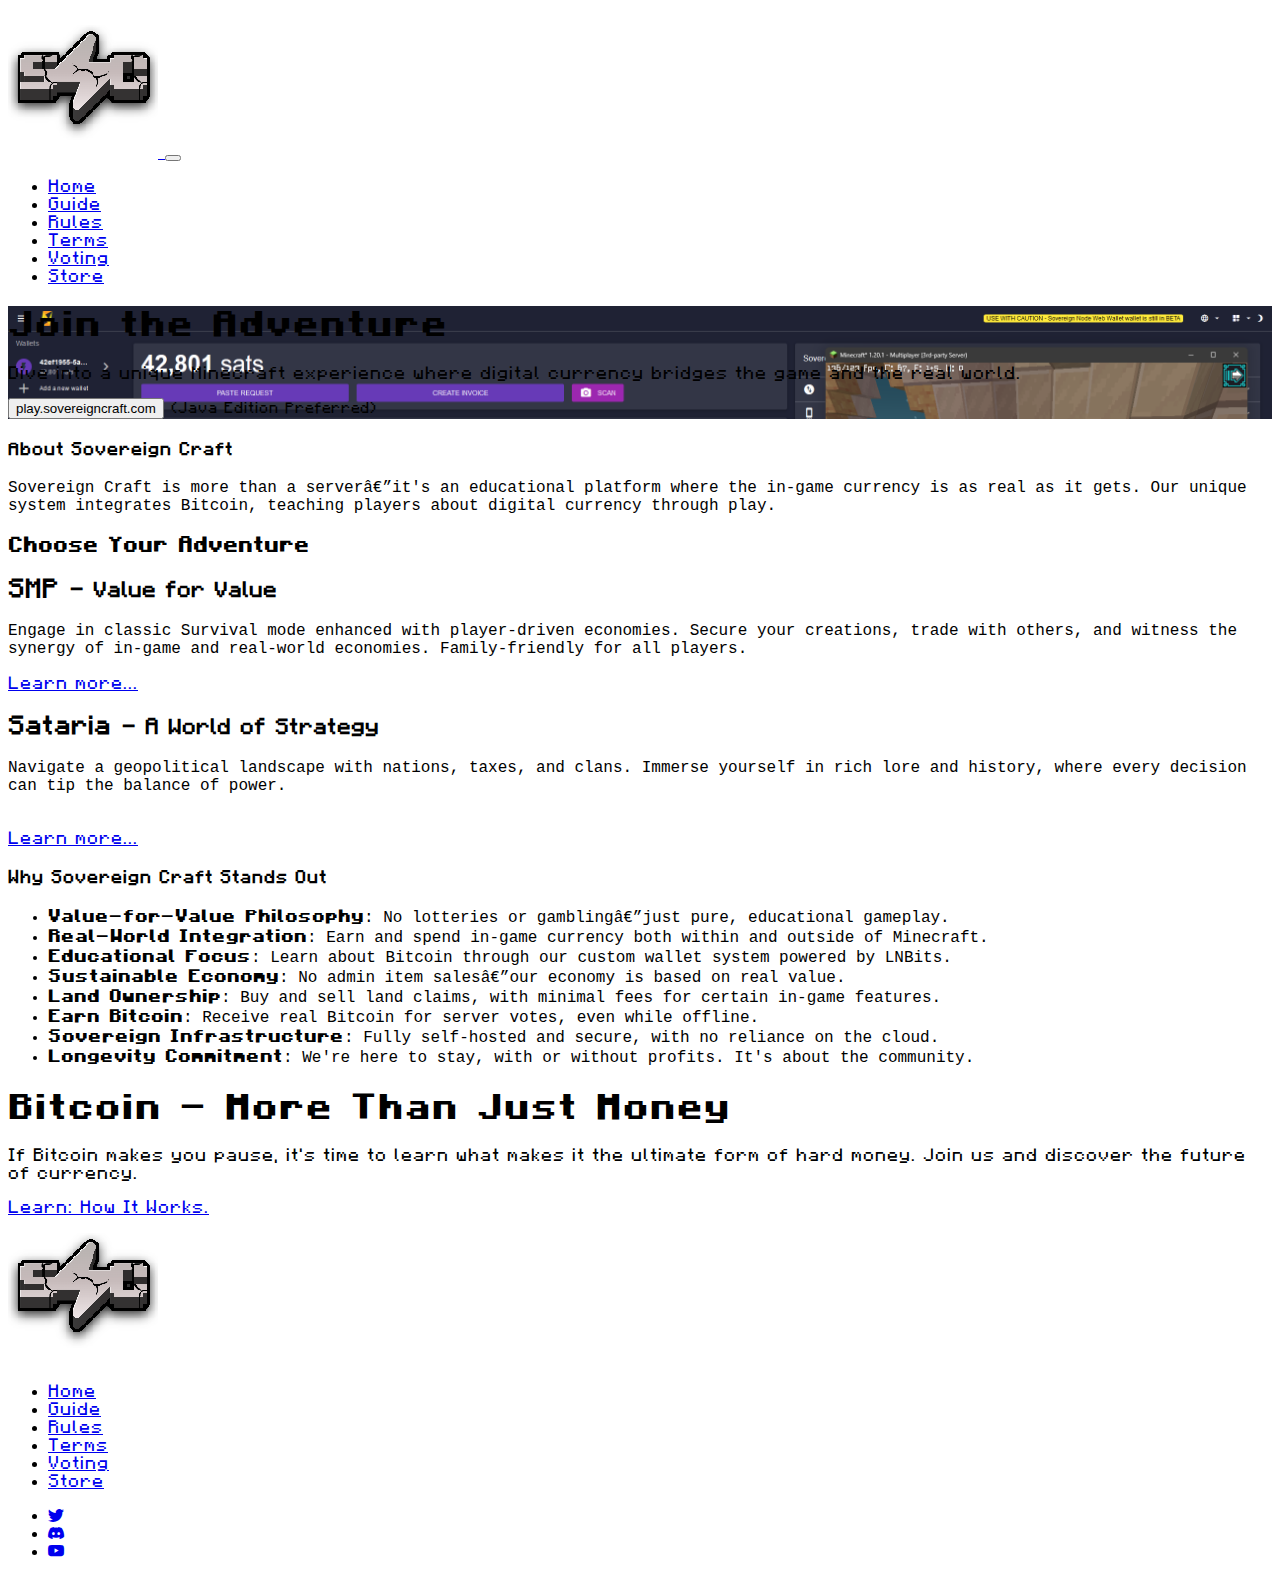
<file: index.html>
<html>

<head>
    <link href="https://cdn.jsdelivr.net/npm/bootstrap@5.3.2/dist/css/bootstrap.min.css" rel="stylesheet"
        integrity="sha384-T3c6CoIi6uLrA9TneNEoa7RxnatzjcDSCmG1MXxSR1GAsXEV/Dwwykc2MPK8M2HN" crossorigin="anonymous">
    <link rel="stylesheet" href="https://cdn.jsdelivr.net/npm/bootstrap-icons@1.11.1/font/bootstrap-icons.css">
    <link rel="stylesheet" href="css/stylesheet.css" type="text/css" charset="utf-8" />
    <title>Sovereign Craft - Bitcoin Economy Minecraft Server</title>
</head>

<body class="bg-dark text-light">
    <nav class="navbar navbar-expand-lg bg-secondary text-dark">
        <div class="container">
            <a class="navbar-brand" href="index.html">
                <img src="images/sc-150x150.png" alt="SC Logo" width="150" height="150">
            </a>
            <button class="navbar-toggler" type="button" data-bs-toggle="collapse" data-bs-target="#navbarNav"
                aria-controls="navbarNav" aria-expanded="false" aria-label="Toggle navigation">
                <span class="navbar-toggler-icon"></span>
            </button>
            <div class="collapse navbar-collapse" id="navbarNav">
                <ul class="navbar-nav">
                    <li class="nav-item">
                        <a class="nav-link" href="index.html">Home</a>
                    </li>
                    <li class="nav-item">
                        <a class="nav-link" href="guide.html">Guide</a>
                    </li>
                    <li class="nav-item">
                        <a class="nav-link" href="rules.html">Rules</a>
                    </li>
                    <li class="nav-item">
                        <a class="nav-link" href="tos.html">Terms</a>
                    </li>
                    <li class="nav-item">
                        <a class="nav-link" href="vote.html">Voting</a>
                    </li>
                    <li class="nav-item">
                        <a class="nav-link" href="https://sovereigncraft.craftingstore.net/category/397363">Store</a>
                    </li>
                </ul>
            </div>
        </div>
    </nav>
    <div class="p-5 mb-4 bg-secondary text-light">
        <div class="container py-5 text-center adventure-background">
            <h1 class="minecraft-bold">Join the Adventure</h1>
            <p class="minecraft">Dive into a unique Minecraft experience where digital currency bridges the game
                and the real world.</p>
            <div class="d-grid">
                <button id="playbtn" class="btn btn-success btn-block" type="button" onclick="playbtn()"
                    value="play.sovereigncraft.com">play.sovereigncraft.com</button>
                <small class="mt-2">(Java Edition Preferred)</small>
            </div>
        </div>
    </div>
    <div class="container text-center">
        <h4>About Sovereign Craft</h4>
        <p class="mt-2">Sovereign Craft is more than a server—it's an educational platform where the in-game
            currency is
            as real as
            it
            gets. Our unique system integrates Bitcoin, teaching players about digital currency through play.</p>
    </div>
    <div class="container">
        <div class="row align-items-md-stretch">
            <h3 class="minecraft-bold text-center mt-4 mb-2">Choose Your Adventure</h3>
            <div class="col-md-6">
                <div class="h-100 p-5 rounded-3">
                    <h2>SMP <small>- Value for Value</small></h2>
                    <p class="mt-2">Engage in classic Survival mode enhanced with player-driven economies. Secure your
                        creations,
                        trade with others, and witness the synergy of in-game and real-world economies. Family-friendly
                        for all players.</p>
                    <div class="d-grid">
                        <a class="btn btn-outline-danger" type="button" href="v4v.html">Learn more...</a>
                    </div>
                </div>
            </div>
            <div class="col-md-6">
                <div class="h-100 p-5 rounded-3">
                    <h2>Sataria <small>- A World of Strategy</small></h2>
                    <p class="mt-2">Navigate a geopolitical landscape with nations, taxes, and clans. Immerse yourself
                        in
                        rich lore
                        and history, where every decision can tip the balance of power.</p><br>
                    <div class="d-grid">
                        <a class="btn btn-outline-success" type="button" href="sataria.html">Learn more...</a>
                    </div>
                </div>
            </div>
        </div>
    </div>
    <div class="container">
        <h4 class="text-center">Why Sovereign Craft Stands Out</h4>
        <ul>
            <li class="mt-2 mb-4 courier"><span class="minecraft-bold">Value-for-Value Philosophy</span>: No lotteries
                or
                gambling—just
                pure, educational
                gameplay.
            </li>
            <li class="mt-4 mb-4 courier"><span class="minecraft-bold">Real-World Integration</span>: Earn and spend
                in-game
                currency both
                within and outside
                of Minecraft.
            </li>
            <li class="mt-4 mb-4 courier"><span class="minecraft-bold">Educational Focus</span>: Learn about Bitcoin
                through
                our
                custom
                wallet system powered
                by LNBits.</li>
            <li class="mt-4 mb-4 courier"><span class="minecraft-bold">Sustainable Economy</span>: No admin item
                sales—our economy
                is based
                on real value.
            </li>
            <li class="mt-4 mb-4 courier"><span class="minecraft-bold">Land Ownership</span>: Buy and sell land claims,
                with
                minimal fees
                for certain in-game
                features.</li>
            <li class="mt-4 mb-4 courier"><span class="minecraft-bold">Earn Bitcoin</span>: Receive real Bitcoin for
                server
                votes,
                even
                while offline.</li>
            <li class="mt-4 mb-4 courier"><span class="minecraft-bold">Sovereign Infrastructure</span>: Fully
                self-hosted and
                secure, with
                no reliance on the
                cloud.</li>
            <li class="mt-4 mb-2 courier"><span class="minecraft-bold">Longevity Commitment</span>: We're here to stay,
                with
                or
                without
                profits. It's about
                the community.</li>
        </ul>
    </div>
    </div>
    <div class="p-5 mb-4 mt-4 bg-secondary text-light">
        <div class="container py-5 text-center">
            <h1 class="minecraft-bold">Bitcoin - More Than Just Money</h1>
            <p class="minecraft">If Bitcoin makes you pause, it's time to learn what makes it the ultimate form of
                hard money. Join us and discover the future of currency.</p>
            <div class="d-grid">
                <a class="btn btn-danger btn-block" type="button" href="learn/how-it-works.html">Learn: How It
                    Works.</a>
            </div>
        </div>
    </div>
    <footer>
        <div class="d-flex justify-content-center">
            <img src="images/sc-150x150.png" alt="SC Logo" width="150" height="150">
        </div>
        <div class="d-flex justify-content-center">
            <ul class="nav">
                <li class="nav-item">
                    <a class="nav-link px-2 text-white" href="index.html">Home</a>
                </li>
                <li class="nav-item">
                    <a class="nav-link px-2 text-white" href="guide.html">Guide</a>
                </li>
                <li class="nav-item">
                    <a class="nav-link px-2 text-white" href="rules.html">Rules</a>
                </li>
                <li class="nav-item">
                    <a class="nav-link px-2 text-white" href="tos.html">Terms</a>
                </li>
                <li class="nav-item">
                    <a class="nav-link px-2 text-white" href="vote.html">Voting</a>
                </li>
                <li class="nav-item">
                    <a class="nav-link px-2 text-white"
                        href="https://sovereigncraft.craftingstore.net/category/397363">Store</a>
                </li>
            </ul>
        </div>
        <div class="d-flex justify-content-center mb-4">
            <ul class="nav list-unstyled">
                <li class="ms-3"><a class="text-white" href="#"><i class="bi bi-twitter"></i></a></li>
                <li class="ms-3"><a class="text-white" href="#"><i class="bi bi-discord"></i></a></li>
                <li class="ms-3"><a class="text-white" href="#"><i class="bi bi-youtube"></i></a></li>
            </ul>
        </div>
    </footer>
    <script>
        function playbtn() {
            // Get the text field
            var copyText = document.getElementById("playbtn");

            // Copy the text inside the text field
            navigator.clipboard.writeText(copyText.value);

            // Alert the copied text
            alert("You have copied the text into your clipboard: " + copyText.value +
                "\n\nEnter into Minecraft > Multiplayer 'Add Server' or 'Direct Connect' buttons.");
        }
    </script>
    <script src="https://cdn.jsdelivr.net/npm/bootstrap@5.3.2/dist/js/bootstrap.bundle.min.js"
        integrity="sha384-C6RzsynM9kWDrMNeT87bh95OGNyZPhcTNXj1NW7RuBCsyN/o0jlpcV8Qyq46cDfL" crossorigin="anonymous">
    </script>
</body>

</html>
</file>
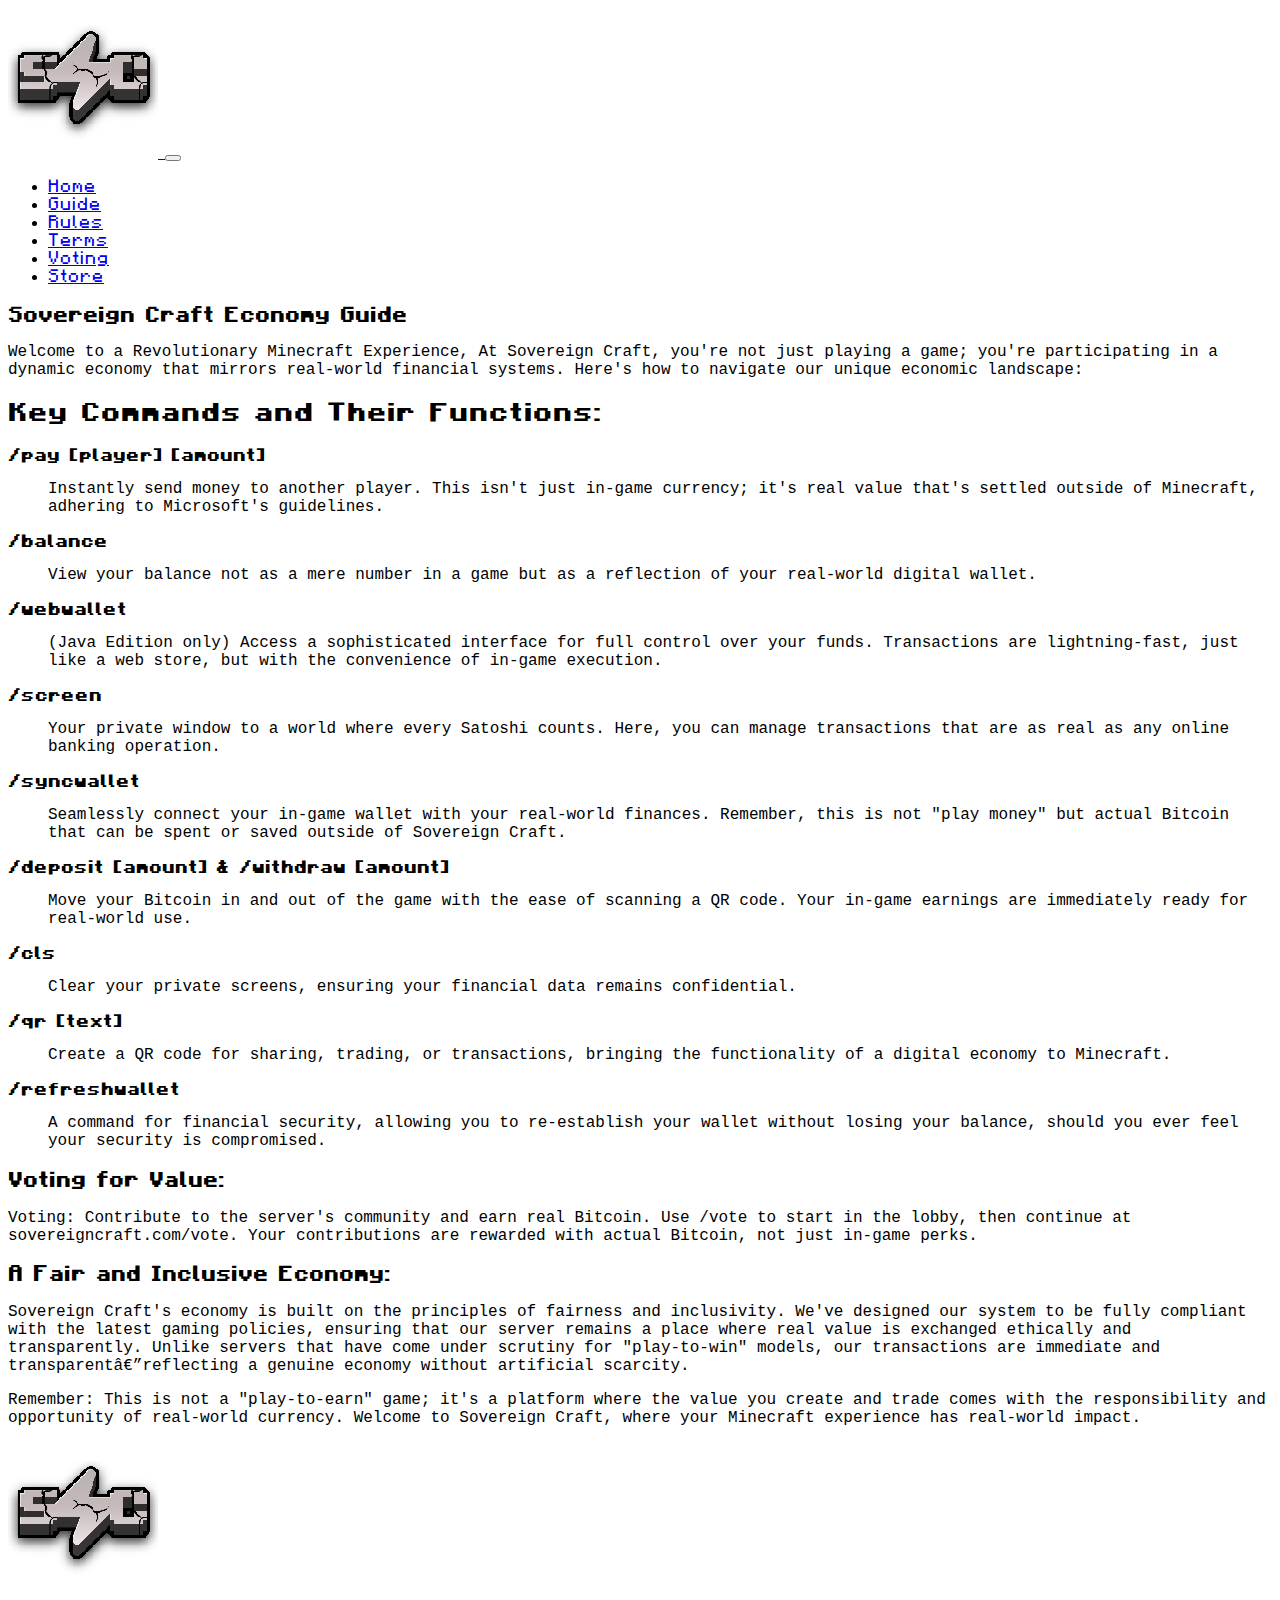
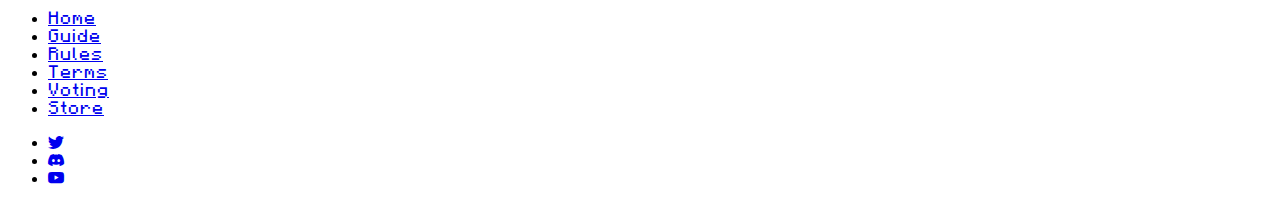
<file: guide.html>
<html>

<head>
    <link href="https://cdn.jsdelivr.net/npm/bootstrap@5.3.2/dist/css/bootstrap.min.css" rel="stylesheet"
        integrity="sha384-T3c6CoIi6uLrA9TneNEoa7RxnatzjcDSCmG1MXxSR1GAsXEV/Dwwykc2MPK8M2HN" crossorigin="anonymous">
    <link rel="stylesheet" href="https://cdn.jsdelivr.net/npm/bootstrap-icons@1.11.1/font/bootstrap-icons.css">
    <link rel="stylesheet" href="css/stylesheet.css" type="text/css" charset="utf-8" />
    <title>Sovereign Craft - Guide - Bitcoin Economy Minecraft Server</title>
</head>

<body class="bg-dark text-light">
    <nav class="navbar navbar-expand-lg bg-secondary text-dark">
        <div class="container">
            <a class="navbar-brand" href="index.html">
                <img src="images/sc-150x150.png" alt="SC Logo" width="150" height="150">
            </a>
            <button class="navbar-toggler" type="button" data-bs-toggle="collapse" data-bs-target="#navbarNav"
                aria-controls="navbarNav" aria-expanded="false" aria-label="Toggle navigation">
                <span class="navbar-toggler-icon"></span>
            </button>
            <div class="collapse navbar-collapse" id="navbarNav">
                <ul class="navbar-nav">
                    <li class="nav-item">
                        <a class="nav-link" href="index.html">Home</a>
                    </li>
                    <li class="nav-item">
                        <a class="nav-link" href="guide.html">Guide</a>
                    </li>
                    <li class="nav-item">
                        <a class="nav-link" href="rules.html">Rules</a>
                    </li>
                    <li class="nav-item">
                        <a class="nav-link" href="tos.html">Terms</a>
                    </li>
                    <li class="nav-item">
                        <a class="nav-link" href="vote.html">Voting</a>
                    </li>
                    <li class="nav-item">
                        <a class="nav-link" href="https://sovereigncraft.craftingstore.net/category/397363">Store</a>
                    </li>
                </ul>
            </div>
        </div>
    </nav>
    <div class="container mt-5">
        <h3 class="text-center mb-4 minecraft-bold">Sovereign Craft Economy Guide</h3>
        <p class="mt-4 mb-4">Welcome to a Revolutionary Minecraft Experience, At Sovereign Craft, you're not just
            playing a
            game; you're
            participating in a dynamic economy that mirrors
            real-world financial systems. Here's how to navigate our unique economic landscape:</p>

        <h2 class="mb-4 mt-4 minecraft-bold">Key Commands and Their Functions:</h2>
        <dl class="row mt-4">
            <dt class="col-sm-3 minecraft-bold">/pay [player] [amount]</dt>
            <dd class="col-sm-9">
                <p>Instantly send money to another player. This isn't just in-game currency; it's real
                    value that's settled outside of Minecraft, adhering to Microsoft's guidelines.</p>
            </dd>

            <dt class="col-sm-3 minecraft-bold">/balance</dt>
            <dd class="col-sm-9">
                <p>View your balance not as a mere number in a game but as a reflection of your real-world
                    digital wallet.</p>
            </dd>

            <dt class="col-sm-3 minecraft-bold">/webwallet </dt>
            <dd class="col-sm-9">
                <p>(Java Edition only) Access a sophisticated interface for full control over your funds. Transactions
                    are
                    lightning-fast, just like a web store, but with the convenience of in-game execution.</p>
            </dd>
            <dt class="col-sm-3 minecraft-bold">/screen</dt>
            <dd class="col-sm-9">
                <p>Your private window to a world where every Satoshi counts. Here, you can
                    manage transactions that
                    are as real as any online banking operation.</p>
            </dd>

            <dt class="col-sm-3 minecraft-bold">/syncwallet</dt>
            <dd class="col-sm-9">
                <p>Seamlessly connect your in-game wallet with your real-world finances.
                    Remember, this is not
                    "play money" but actual Bitcoin that can be spent or saved outside of Sovereign Craft.</p>
            </dd>

            <dt class="col-sm-3 minecraft-bold">/deposit [amount] & /withdraw [amount]</dt>
            <dd class="col-sm-9">
                <p>Move your Bitcoin in and out of the game
                    with the ease of scanning a
                    QR code. Your in-game earnings are immediately ready for real-world use.</p>
            </dd>

            <dt class="col-sm-3 minecraft-bold">/cls</dt>
            <dd class="col-sm-9">
                <p>Clear your private screens, ensuring your financial data remains
                    confidential.</p>
            </dd>

            <dt class="col-sm-3 minecraft-bold">/qr [text]</dt>
            <dd class="col-sm-9">
                <p>Create a QR code for sharing, trading, or transactions, bringing the
                    functionality of a digital
                    economy to Minecraft.</p>
            </dd>

            <dt class="col-sm-3 minecraft-bold">/refreshwallet</dt>
            <dd class="col-sm-9">
                <p>A command for financial security, allowing you to re-establish your
                    wallet without losing
                    your balance, should you ever feel your security is compromised.</p>
            </dd>

            <!-- Add the rest of the commands here following the same format -->
        </dl>

        <h3 class="minecraft-bold">Voting for Value:</h3>
        <p>Voting: Contribute to the server's community and earn real Bitcoin. Use /vote to start in the lobby, then
            continue at sovereigncraft.com/vote. Your contributions are rewarded with actual Bitcoin, not just in-game
            perks.</p>

        <h3 class="minecraft-bold">A Fair and Inclusive Economy:</h3>
        <p>Sovereign Craft's economy is built on the principles of fairness and inclusivity. We've designed our system
            to be fully compliant with the latest gaming policies, ensuring that our server remains a place where real
            value is exchanged ethically and transparently. Unlike servers that have come under scrutiny for
            "play-to-win" models, our transactions are immediate and transparent—reflecting a genuine economy without
            artificial scarcity.</p>

        <p>Remember: This is not a "play-to-earn" game; it's a platform where the value you create and trade comes with
            the responsibility and opportunity of real-world currency. Welcome to Sovereign Craft, where your Minecraft
            experience has real-world impact.</p>
    </div>
    <footer>
        <div class="d-flex justify-content-center">
            <img src="images/sc-150x150.png" alt="SC Logo" width="150" height="150">
        </div>
        <div class="d-flex justify-content-center">
            <ul class="nav">
                <li class="nav-item">
                    <a class="nav-link px-2 text-white" href="index.html">Home</a>
                </li>
                <li class="nav-item">
                    <a class="nav-link px-2 text-white" href="guide.html">Guide</a>
                </li>
                <li class="nav-item">
                    <a class="nav-link px-2 text-white" href="rules.html">Rules</a>
                </li>
                <li class="nav-item">
                    <a class="nav-link px-2 text-white" href="tos.html">Terms</a>
                </li>
                <li class="nav-item">
                    <a class="nav-link px-2 text-white" href="vote.html">Voting</a>
                </li>
                <li class="nav-item">
                    <a class="nav-link px-2 text-white"
                        href="https://sovereigncraft.craftingstore.net/category/397363">Store</a>
                </li>
            </ul>
        </div>
        <div class="d-flex justify-content-center mb-4">
            <ul class="nav list-unstyled">
                <li class="ms-3"><a class="text-white" href="#"><i class="bi bi-twitter"></i></a></li>
                <li class="ms-3"><a class="text-white" href="#"><i class="bi bi-discord"></i></a></li>
                <li class="ms-3"><a class="text-white" href="#"><i class="bi bi-youtube"></i></a></li>
            </ul>
        </div>
    </footer>
    <script>
        function playbtn() {
            // Get the text field
            var copyText = document.getElementById("playbtn");

            // Copy the text inside the text field
            navigator.clipboard.writeText(copyText.value);

            // Alert the copied text
            alert("You have copied the text into your clipboard: " + copyText.value +
                "\n\nEnter into Minecraft > Multiplayer 'Add Server' or 'Direct Connect' buttons.");
        }
    </script>
    <script src="https://cdn.jsdelivr.net/npm/bootstrap@5.3.2/dist/js/bootstrap.bundle.min.js"
        integrity="sha384-C6RzsynM9kWDrMNeT87bh95OGNyZPhcTNXj1NW7RuBCsyN/o0jlpcV8Qyq46cDfL" crossorigin="anonymous">
    </script>
</body>

</html>
</file>
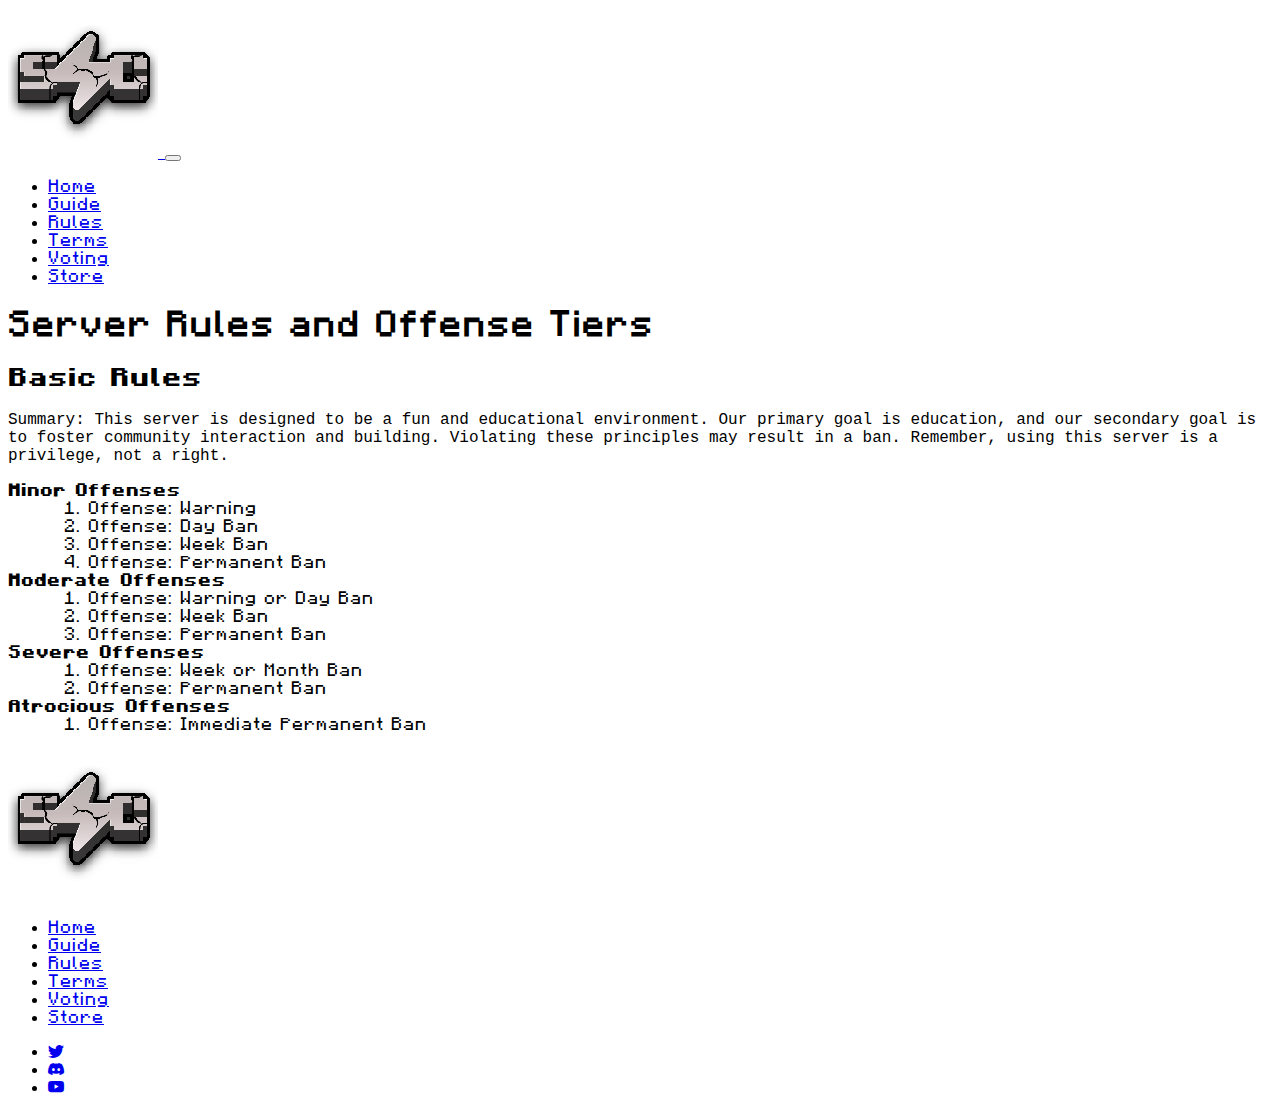
<file: rules.html>
<!DOCTYPE html>
<html lang="en">

<head>
    <meta http-equiv="content-language" content="en">
    <meta name="viewport" content="width=device-width, initial-scale=1.0">

    <title>Sovereign Craft - Rules - Bitcoin Economy Minecraft Server</title>

    <!-- SEO Meta Tags (Optional but recommended) -->
    <meta name="description" content="Sovereign Craft - Experience Minecraft with a real-world economy.">
    <meta name="keywords" content="Minecraft, Bitcoin, Economy, Gaming, Server">
    <meta name="author" content="Sovereign Craft Team">
    <!-- Social Media Meta Tags (Optional) -->
    <meta property="og:title" content="Sovereign Craft - Server Rules">
    <meta property="og:description" content="Join Sovereign Craft - A Minecraft server with a real-world economy.">
    <meta property="og:image" content="/images/sc-150x150.png">
    <meta property="og:url" content="https://sovereigncraft.com/rules.html">
    <meta name="twitter:card" content="/images/sc-150x150.png">

    <link rel="apple-touch-icon" sizes="144x144" href="/images/apple-touch-icon.png">
    <link rel="icon" type="image/png" sizes="32x32" href="/images/favicon-32x32.png">
    <link rel="icon" type="image/png" sizes="16x16" href="/images/favicon-16x16.png">
    <link rel="manifest" href="/images/site.webmanifest">
    <link rel="mask-icon" href="/images/safari-pinned-tab.svg" color="#4f5354">
    <link rel="shortcut icon" href="/images/favicon.ico">
    <meta name="apple-mobile-web-app-title" content="Sovereign Craft">
    <meta name="application-name" content="Sovereign Craft">
    <meta name="msapplication-TileColor" content="#da532c">
    <meta name="msapplication-TileImage" content="/images/mstile-144x144.png">
    <meta name="msapplication-config" content="/images/browserconfig.xml">
    <meta name="theme-color" content="#ffffff">

    <link href="https://cdn.jsdelivr.net/npm/bootstrap@5.3.2/dist/css/bootstrap.min.css" rel="stylesheet"
        integrity="sha384-T3c6CoIi6uLrA9TneNEoa7RxnatzjcDSCmG1MXxSR1GAsXEV/Dwwykc2MPK8M2HN" crossorigin="anonymous">
    <link rel="stylesheet" href="https://cdn.jsdelivr.net/npm/bootstrap-icons@1.11.1/font/bootstrap-icons.css">
    <link rel="stylesheet" href="css/stylesheet.css" type="text/css" charset="utf-8" />
</head>

<body class="bg-dark text-light">
    <nav class="navbar navbar-expand-lg bg-secondary text-dark">
        <div class="container">
            <a class="navbar-brand" href="index.html">
                <img src="images/sc-150x150.png" alt="SC Logo" width="150" height="150">
            </a>
            <button class="navbar-toggler" type="button" data-bs-toggle="collapse" data-bs-target="#navbarNav"
                aria-controls="navbarNav" aria-expanded="false" aria-label="Toggle navigation">
                <span class="navbar-toggler-icon"></span>
            </button>
            <div class="collapse navbar-collapse" id="navbarNav">
                <ul class="navbar-nav">
                    <li class="nav-item">
                        <a class="nav-link" href="index.html">Home</a>
                    </li>
                    <li class="nav-item">
                        <a class="nav-link" href="guide.html">Guide</a>
                    </li>
                    <li class="nav-item">
                        <a class="nav-link" href="rules.html">Rules</a>
                    </li>
                    <li class="nav-item">
                        <a class="nav-link" href="tos.html">Terms</a>
                    </li>
                    <li class="nav-item">
                        <a class="nav-link" href="vote.html">Voting</a>
                    </li>
                    <li class="nav-item">
                        <a class="nav-link" href="https://sovereigncraft.craftingstore.net/category/397363">Store</a>
                    </li>
                </ul>
            </div>
        </div>
    </nav>
    <div class="container mt-5">
        <h1 class="text-center mb-4">Server Rules and Offense Tiers</h1>
        <h2 class="mb-4 mt-4 minecraft-bold">Basic Rules</h2>
        <p>Summary: This server is designed to be a fun and educational environment. Our primary goal is
            education,
            and our secondary goal is to foster community interaction and building. Violating these principles
            may
            result in a ban. Remember, using this server is a privilege, not a right.</p>
        <!-- Offense Tiers Section -->
        <dl class="row mt-4">
            <dt class="col-sm-3 minecraft-bold">
                Minor Offenses
            </dt>
            <dd class="col-sm-9">
                <ol>
                    <li>Offense: Warning</li>
                    <li>Offense: Day Ban</li>
                    <li>Offense: Week Ban</li>
                    <li>Offense: Permanent Ban</li>
                </ol>
            </dd>
            <dt class="col-sm-3 minecraft-bold">
                Moderate Offenses
            </dt>
            <dd class="col-sm-9">
                <ol>
                    <li>Offense: Warning or Day Ban</li>
                    <li>Offense: Week Ban</li>
                    <li>Offense: Permanent Ban</li>
                </ol>
            </dd>
            <dt class="col-sm-3 minecraft-bold">
                Severe Offenses
            </dt>
            <dd class="col-sm-9">
                <ol>
                    <li>Offense: Week or Month Ban</li>
                    <li>Offense: Permanent Ban</li>
                </ol>
            </dd>
            <dt class="col-sm-3 minecraft-bold">
                Atrocious Offenses
            </dt>
            <dd class="col-sm-9">
                <ol>
                    <li>Offense: Immediate Permanent Ban</li>
                </ol>
            </dd>
        </dl>
    </div>
    <footer>
        <div class="d-flex justify-content-center">
            <img src="images/sc-150x150.png" alt="SC Logo" width="150" height="150">
        </div>
        <div class="d-flex justify-content-center">
            <ul class="nav">
                <li class="nav-item">
                    <a class="nav-link px-2 text-white" href="index.html">Home</a>
                </li>
                <li class="nav-item">
                    <a class="nav-link px-2 text-white" href="guide.html">Guide</a>
                </li>
                <li class="nav-item">
                    <a class="nav-link px-2 text-white" href="rules.html">Rules</a>
                </li>
                <li class="nav-item">
                    <a class="nav-link px-2 text-white" href="tos.html">Terms</a>
                </li>
                <li class="nav-item">
                    <a class="nav-link px-2 text-white" href="vote.html">Voting</a>
                </li>
                <li class="nav-item">
                    <a class="nav-link px-2 text-white"
                        href="https://sovereigncraft.craftingstore.net/category/397363">Store</a>
                </li>
            </ul>
        </div>
        <div class="d-flex justify-content-center mb-4">
            <ul class="nav list-unstyled">
                <li class="ms-3"><a class="text-white" href="#"><i class="bi bi-twitter"></i></a></li>
                <li class="ms-3"><a class="text-white" href="#"><i class="bi bi-discord"></i></a></li>
                <li class="ms-3"><a class="text-white" href="#"><i class="bi bi-youtube"></i></a></li>
            </ul>
        </div>
    </footer>
    <script>
        function playbtn() {
            // Get the text field
            var copyText = document.getElementById("playbtn");

            // Copy the text inside the text field
            navigator.clipboard.writeText(copyText.value);

            // Alert the copied text
            alert("You have copied the text into your clipboard: " + copyText.value +
                "\n\nEnter into Minecraft > Multiplayer 'Add Server' or 'Direct Connect' buttons.");
        }
    </script>
    <script src="https://cdn.jsdelivr.net/npm/bootstrap@5.3.2/dist/js/bootstrap.bundle.min.js"
        integrity="sha384-C6RzsynM9kWDrMNeT87bh95OGNyZPhcTNXj1NW7RuBCsyN/o0jlpcV8Qyq46cDfL" crossorigin="anonymous">
    </script>
</body>

</html>
</file>
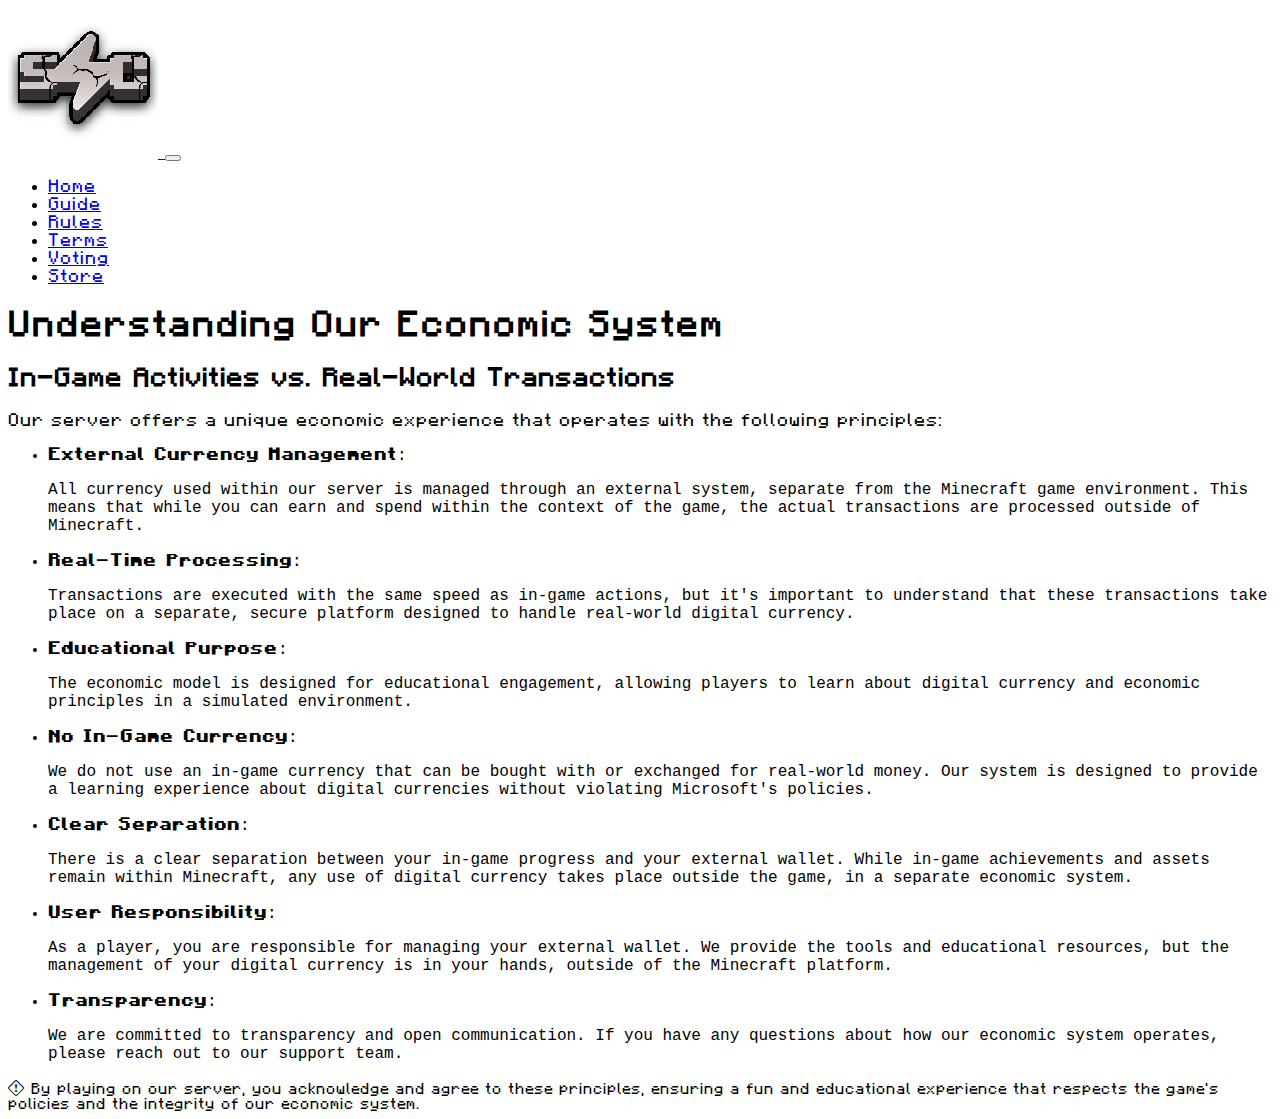
<file: learn/how-it-works.html>
<html>

<head>
    <link href="https://cdn.jsdelivr.net/npm/bootstrap@5.3.2/dist/css/bootstrap.min.css" rel="stylesheet"
        integrity="sha384-T3c6CoIi6uLrA9TneNEoa7RxnatzjcDSCmG1MXxSR1GAsXEV/Dwwykc2MPK8M2HN" crossorigin="anonymous">
    <link rel="stylesheet" href="https://cdn.jsdelivr.net/npm/bootstrap-icons@1.11.1/font/bootstrap-icons.css">
    <link rel="stylesheet" href="../css/stylesheet.css" type="text/css" charset="utf-8" />
    <title>
        Sovereign Craft - Economic Systems - Bitcoin Economy Minecraft Server
    </title>
</head>

<body class="bg-dark text-light">
    <nav class="navbar navbar-expand-lg bg-secondary text-dark">
        <div class="container">
            <a class="navbar-brand" href="../index.html">
                <img src="../images/sc-150x150.png" alt="SC Logo" width="150" height="150">
            </a>
            <button class="navbar-toggler" type="button" data-bs-toggle="collapse" data-bs-target="#navbarNav"
                aria-controls="navbarNav" aria-expanded="false" aria-label="Toggle navigation">
                <span class="navbar-toggler-icon"></span>
            </button>
            <div class="collapse navbar-collapse" id="navbarNav">
                <ul class="navbar-nav">
                    <li class="nav-item">
                        <a class="nav-link" href="../index.html">Home</a>
                    </li>
                    <li class="nav-item">
                        <a class="nav-link" href="../guide.html">Guide</a>
                    </li>
                    <li class="nav-item">
                        <a class="nav-link" href="../rules.html">Rules</a>
                    </li>
                    <li class="nav-item">
                        <a class="nav-link" href="../tos.html">Terms</a>
                    </li>
                    <li class="nav-item">
                        <a class="nav-link" href="../vote.html">Voting</a>
                    </li>
                    <li class="nav-item">
                        <a class="nav-link" href="https://sovereigncraft.craftingstore.net/category/397363">Store</a>
                    </li>
                </ul>
            </div>
        </div>
    </nav>
    <div class="container">
        <h1>Understanding Our Economic System</h1>
        <h2>In-Game Activities vs. Real-World Transactions</h2>

        <subtitle>Our server offers a unique economic experience that operates with the following principles:</subtitle>
        <ul>
            <li class="mt-2 mb-4 courier">
                <span class="minecraft-bold">External Currency Management</span>:
                <p class="mt-2">All currency used within our server is managed through an
                    external
                    system,
                    separate from the Minecraft game environment. This means that while you can earn and spend within
                    the
                    context of the game, the actual transactions are processed outside of Minecraft.</p>
            </li>
            <li class="mt-4 mb-4 courier">
                <span class="minecraft-bold">Real-Time Processing</span>: <p class="mt-2">Transactions are executed with
                    the same speed as in-game actions,
                    but it's
                    important to
                    understand
                    that these transactions take place on a separate, secure platform designed to handle real-world
                    digital
                    currency.</p>
            </li>
            <li class="mt-4 mb-4 courier">
                <span class="minecraft-bold">Educational Purpose</span>: <p class="mt-2">The economic model is designed
                    for educational engagement, allowing
                    players to
                    learn
                    about digital
                    currency and economic principles in a simulated environment.</p>
            </li>
            <li class="mt-4 mb-4 courier">
                <span class="minecraft-bold">No In-Game Currency</span>: <p class="mt-2">We do not use an in-game
                    currency that can be bought with or
                    exchanged for
                    real-world
                    money. Our
                    system is designed to provide a learning experience about digital currencies without violating
                    Microsoft's
                    policies.</p>
            </li>
            <li class="mt-4 mb-4 courier">
                <span class="minecraft-bold">Clear Separation</span>: <p class="mt-2">There is a clear separation
                    between your in-game progress and your
                    external wallet.
                    While
                    in-game
                    achievements and assets remain within Minecraft, any use of digital currency takes place outside the
                    game,
                    in a separate
                    economic system.</p>
            </li>
            <li class="mt-4 mb-4 courier">
                <span class="minecraft-bold">User Responsibility</span>: <p class="mt-2">As a player, you are
                    responsible for managing your external wallet.
                    We provide
                    the
                    tools
                    and
                    educational resources, but the management of your digital currency is in your hands, outside of the
                    Minecraft platform.</p>
            </li>
            <li class="mt-4 mb-2 courier">
                <span class="minecraft-bold">Transparency</span>: <p class="mt-2">We are committed to transparency and
                    open communication. If you have any
                    questions
                    about
                    how
                    our economic
                    system operates, please reach out to our support team.</p>
            </li>
        </ul>
        <div class="alert alert-warning" role="alert">
            <i class="bi bi-exclamation-diamond"></i>
            <small>By playing on our server, you acknowledge and agree to these principles, ensuring a fun and
                educational
                experience that
                respects the game's policies and the integrity of our economic system.</small>
        </div>
    </div>

</body>

</html>
</file>
<file: css/stylesheet.css>
@font-face {
    font-family: 'minecraftbold';
    src: url('../fonts/minecraft-bold.woff2') format('woff2'),
         url('../fonts/minecraft-bold.woff') format('woff');
    font-weight: normal;
    font-style: normal;

}

@font-face {
    font-family: 'minecraft';
    src: url('../fonts/minecraft.woff2') format('woff2'),
         url('../fonts/minecraft.woff') format('woff');
    font-weight: normal;
    font-style: normal;

}

body {
    font-family: 'minecraft';
}

p {
    font-family: 'Courier New', Courier, monospace;
}

.minecraft {
    font-family: 'minecraft';
}

.minecraft-bold {
    font-family: 'minecraftbold';
}

.courier {
    font-family: 'Courier New', Courier, monospace;
}

.adventure-background {
    background-image: url('../images/Screenshot\ \(11\).png');
    background-size: cover;
}

/* Minecraft Green */
.minecraft-green {
    color: #76b947; /* Text */
}

.bg-minecraft-green {
    background-color: #76b947; /* Background */
}

.border-minecraft-green {
    border-color: #76b947; /* Border */
}

/* Bitcoin Orange */
.bitcoin-orange {
    color: #f7931a; /* Text */
}

.bg-bitcoin-orange {
    background-color: #f7931a; /* Background */
}

.border-bitcoin-orange {
    border-color: #f7931a; /* Border */
}

/* Earthy Brown (Minecraft) */
.earthy-brown {
    color: #563c1c; /* Text */
}

.bg-earthy-brown {
    background-color: #563c1c; /* Background */
}

.border-earthy-brown {
    border-color: #563c1c; /* Border */
}

/* Digital Grey (Bitcoin) */
.digital-grey {
    color: #4d4d4d; /* Text */
}

.bg-digital-grey {
    background-color: #4d4d4d; /* Background */
}

.border-digital-grey {
    border-color: #4d4d4d; /* Border */
}

/* Utility Classes */
.text-minecraft-green { color: #76b947; }
.text-bitcoin-orange { color: #f7931a; }
.text-earthy-brown { color: #563c1c; }
.text-digital-grey { color: #4d4d4d; }

.bg-minecraft-green { background-color: #76b947; }
.bg-bitcoin-orange { background-color: #f7931a; }
.bg-earthy-brown { background-color: #563c1c; }
.bg-digital-grey { background-color: #4d4d4d; }

.border-minecraft-green { border-color: #76b947; }
.border-bitcoin-orange { border-color: #f7931a; }
.border-earthy-brown { border-color: #563c1c; }
.border-digital-grey { border-color: #4d4d4d; }

/* Redstone Red */
.redstone-red {
    color: #ff0000; /* Text */
}

.bg-redstone-red {
    background-color: #ff0000; /* Background */
}

.border-redstone-red {
    border-color: #ff0000; /* Border */
}

/* Gold Yellow */
.gold-yellow {
    color: #ffd700; /* Text */
}

.bg-gold-yellow {
    background-color: #ffd700; /* Background */
}

.border-gold-yellow {
    border-color: #ffd700; /* Border */
}

/* Diamond Blue */
.diamond-blue {
    color: #55ffff; /* Text */
}

.bg-diamond-blue {
    background-color: #55ffff; /* Background */
}

.border-diamond-blue {
    border-color: #55ffff; /* Border */
}

/* Iron Grey */
.iron-grey {
    color: #bcbcbc; /* Text */
}

.bg-iron-grey {
    background-color: #bcbcbc; /* Background */
}

.border-iron-grey {
    border-color: #bcbcbc; /* Border */
}

/* Enchanted Purple */
.enchanted-purple {
    color: #7d3cff; /* Text */
}

.bg-enchanted-purple {
    background-color: #7d3cff; /* Background */
}

.border-enchanted-purple {
    border-color: #7d3cff; /* Border */
}

/* Utility Classes */
.text-redstone-red { color: #ff0000; }
.text-gold-yellow { color: #ffd700; }
.text-diamond-blue { color: #55ffff; }
.text-iron-grey { color: #bcbcbc; }
.text-enchanted-purple { color: #7d3cff; }

.bg-redstone-red { background-color: #ff0000; }
.bg-gold-yellow { background-color: #ffd700; }
.bg-diamond-blue { background-color: #55ffff; }
.bg-iron-grey { background-color: #bcbcbc; }
.bg-enchanted-purple { background-color: #7d3cff; }

.border-redstone-red { border-color: #ff0000; }
.border-gold-yellow { border-color: #ffd700; }
.border-diamond-blue { border-color: #55ffff; }
.border-iron-grey { border-color: #bcbcbc; }
.border-enchanted-purple { border-color: #7d3cff; }


/* Gold Orange */
.gold-orange {
    color: #ffa500; /* Text */
}

.bg-gold-orange {
    background-color: #ffa500; /* Background */
}

.border-gold-orange {
    border-color: #ffa500; /* Border */
}

/* Utility Classes */
.text-gold-orange { color: #ffa500; }
.bg-gold-orange { background-color: #ffa500; }
.border-gold-orange { border-color: #ffa500; }

/* Minecraft Diamond Blue-Green */
.diamond-blue-green {
    color: #5DE2A5; /* Text */
}

.bg-diamond-blue-green {
    background-color: #5DE2A5; /* Background */
}

.border-diamond-blue-green {
    border-color: #5DE2A5; /* Border */
}

/* Utility Classes */
.text-diamond-blue-green { color: #5DE2A5; }
.bg-diamond-blue-green { background-color: #5DE2A5; }
.border-diamond-blue-green { border-color: #5DE2A5; }

/* Lighter Diamond Blue-Green */
.light-diamond-blue-green {
    color: #7FE4B5; /* Text */
}

.bg-light-diamond-blue-green {
    background-color: #7FE4B5; /* Background */
}

.border-light-diamond-blue-green {
    border-color: #7FE4B5; /* Border */
}

/* Utility Classes for Lighter Shade */
.text-light-diamond-blue-green { color: #7FE4B5; }
.bg-light-diamond-blue-green { background-color: #7FE4B5; }
.border-light-diamond-blue-green { border-color: #7FE4B5; }

/* Darker Diamond Blue-Green */
.dark-diamond-blue-green {
    color: #47B28F; /* Text */
}

.bg-dark-diamond-blue-green {
    background-color: #47B28F; /* Background */
}

.border-dark-diamond-blue-green {
    border-color: #47B28F; /* Border */
}

/* Utility Classes for Darker Shade */
.text-dark-diamond-blue-green { color: #47B28F; }
.bg-dark-diamond-blue-green { background-color: #47B28F; }
.border-dark-diamond-blue-green { border-color: #47B28F; }
</file>
